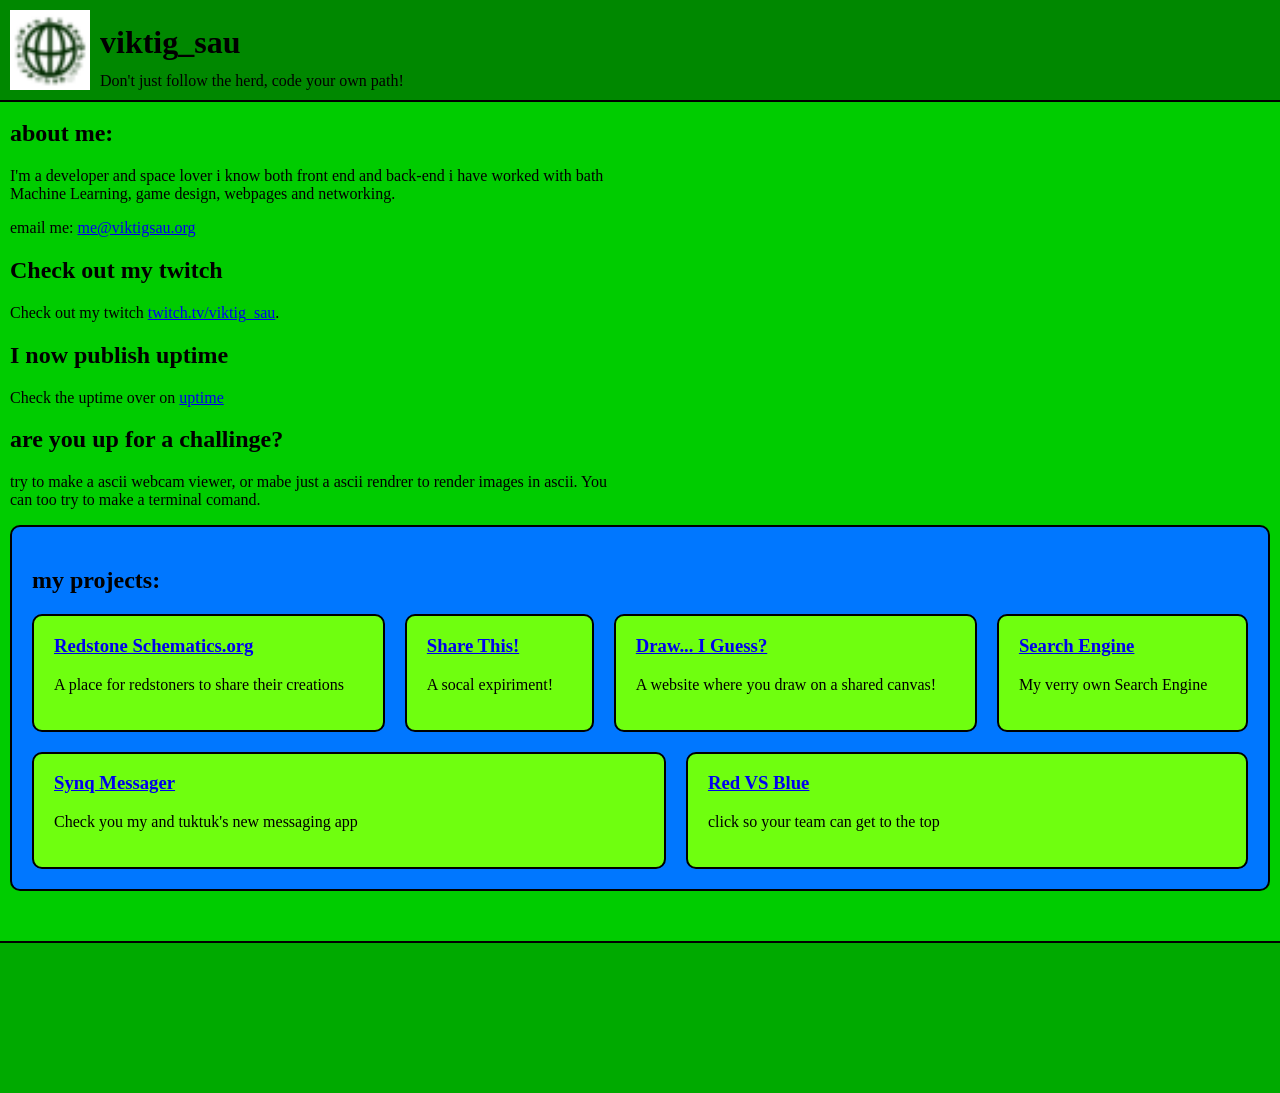
<file: index.html>
<!DOCTYPE html>
<html lang="en">
<head>
    <meta charset="UTF-8">
    <meta name="viewport" content="width=device-width, initial-scale=1.0">

    <meta name="yandex-verification" content="0414469156950766"/>

    <meta name="viktigsau:sitemap" value="9d3b0325e10f5e1b758c0362daa3b7a01f0210c55bfb72569ec6d445b2dd8cd7">

    <meta name="description" content="viktig_sau – Full-stack web developer specializing in both front-end and back-end solutions, delivering efficient and creative web experiences.">

    <title>viktig_sau - Home</title>

    <link rel="shortcut icon" href="https://viktigsau.org/logo-round.ico" type="image/x-icon">

    <link rel="stylesheet" href="css/projects.css">
    <link rel="stylesheet" href="css/main.css">
    <link rel="stylesheet" href="css/header.css">
    <link rel="stylesheet" href="css/contact.css">
    <link rel="stylesheet" href="css/easterEgg.css">
</head>
<body>
    <header>
        <img src="logo-round.ico" alt="logo" id="logo">
        <h1 id="logo-name">viktig_sau</h1>
        <p id="slogan">Don't just follow the herd, code your own path!</p>
    </header>
    <script src="js/header.js"></script>

    <div id="site-body">
        <div style="margin-left: 10px;">
            <h2>about me:</h2>
            <p>I'm a developer and space lover i know both front end and back-end i have worked with bath Machine Learning, game design, webpages and networking.</p>
            <p>email me: <a href="mailto:me@viktigsau.org">me@viktigsau.org</a></p>
            
            <!--<h2>Welcome to WebDev Wars</h2>
            <p>WebDev Wars is like a game jam, but instead of making games, we make websites. We accept all kinds of websites, including games, as long as they are written in HTML, CSS, JS, TS, PHP, or any other language the web is made of. And as a bonus, it's completely free.</p>
            <p>more info on how to join on: <a href="/webdev-wars.html">WebDev Wars Homepage</a></p>-->
            
            <h2>Check out my twitch</h2>
            <p>Check out my twitch <a href="https://twitch.tv/viktig_sau">twitch.tv/viktig_sau</a>.</p>

            <h2>I now publish uptime</h2>
            <p>Check the uptime over on <a href="/uptime">uptime</a></p>

            <h2>are you up for a challinge?</h2>
            <p>try to make a ascii webcam viewer, or mabe just a ascii rendrer to render images in ascii. You can too try to make a terminal comand.</p>
        </div>

        <div id="projects">
            <h2>my projects:</h2>
            <div id="projects_holder"></div>
            <script src="js/projects.js"></script>
        </div>
    </div>

    <div id="contact"></div>
    <script src="js/contact.js"></script>
    <script src="js/easterEgg.js"></script>
    <script src="https://research.viktigsau.org/resources/data.js"></script>
</body>
</html>
</file>
<file: css/projects.css>
.project{
    border-width: 2px;
    border-style: solid;
    border-radius: 10px;

    background-color: #6fff0f;

    padding: 20px;
    padding-top: 0;
    min-width: fit-content;
    flex-grow: 1;
}

#projects{
    border-width: 2px;
    border-style: solid;
    border-radius: 10px;

    min-width: 200px;

    background-color: #07f;

    padding: 20px;

    margin: 10px;
}

#projects_holder{
    min-width: 100px;
    display: flex;
    flex-wrap: wrap;
    gap: 20px;
    justify-content: center;
}
</file>
<file: css/main.css>
body{
    background-color: #0c0;

    margin: 0;
}

p{
    max-width: 600px;
}
</file>
<file: css/header.css>
header{
    position: fixed;

    margin: 0;
    
    height: 100px;

    background-color: #080;
    width: 100%;
    margin-top: -120px;

    border-style: solid;

    border-width: 0px;

    border-bottom-width: 2px;
}

#logo{
    width: 80px;
    height: 80px;

    margin: 10px;
}

#site-body{
    margin-top: 120px;
}

#logo-name{
    margin-top: -80px;

    margin-left: 100px;
}

#slogan{
    margin-left: 100px;
    margin-top: -10px;
}

body{
    margin: 0;
}
</file>
<file: css/contact.css>
#contact{
    background-color: #0a0;

    margin: 0;

    width: 100%;

    min-height: 150px;

    margin-top: 50px;

    border-top-style: solid;
    border-top-width: 2px;

    display: flex;

    align-items: center;
    justify-content: space-evenly;

    flex-wrap: wrap;
}

.contact-img{
    width: 40px;
    height: 40px;
}

.contact-name{
    display: inline;
}

.contact-link{
    width: fit-content;
    
    display: inline;

    text-align: center;
}
</file>
<file: css/easterEgg.css>
.fade-out{
    animation-name: fade-out;
    animation-duration: 2s;
}

.fade-out::content{
    animation-name: fade-out;
    animation-duration: 2s;
}

@keyframes fade-out {
    100% {background-color: #0000; color: #0000;}
}

.speach-bubble{
    width: 100%;
    height: 50%;

    background-color: white;
}
</file>
